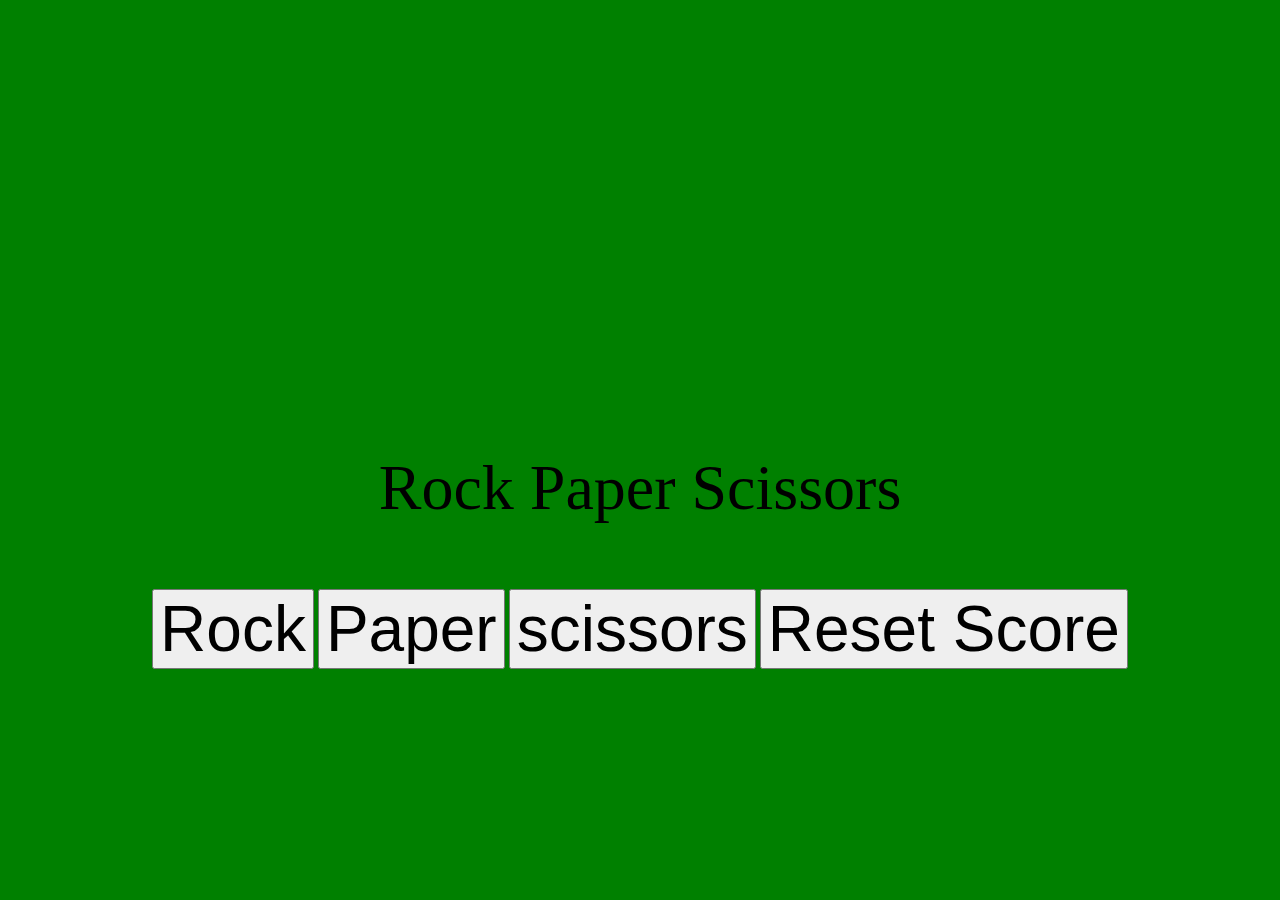
<file: index.html>
<!DOCTYPE html>
<html>
    <head>
        <title> Rock Paper Scissors</title>
        <link rel="stylesheet" type="text/css" href="rock-paper-scissors.css">
    </head>
    <body>
        <section class="game">
        <p> Rock Paper Scissors </p>
        <button onclick=" playGame('rock')"> Rock </button>
        <button onclick=" playGame('paper')"> Paper </button>
        <button onclick=" playGame('scissors')"> scissors </button>
        <button onclick=" resetScore()"> Reset Score </button>
        </section>
        <script> 
            const score = {
                wins: 0,
                losses: 0,
                ties: 0
            };
            function pickComputerMove() {
                const randomNumber = Math.random();
                let computerMove ='';

                if (randomNumber < 1/3) {
                    computerMove = 'rock';
                } else if (randomNumber < 2/3) {
                    computerMove = 'paper';
                } else {
                    computerMove = 'scissors';
                }

                return computerMove;
            }

            function playGame(playerMove) {
                const computerMove = pickComputerMove();
                let result = '';

                if (playerMove === 'rock') {
                    if(computerMove === 'rock') {
                        result = 'A Tie.';
                    } else if (computerMove === 'paper') {
                        result = 'You loose.';
                    } else {
                        result = 'You win.';
                    }
                } else if (playerMove === 'paper') {
                    if (computerMove === 'rock') {
                        result = 'You win.';
                    } else if (computerMove === 'paper') {
                        result = 'A Tie.';
                    } else{
                        result = 'You loose.';
                    }
                } else {
                    if (computerMove === 'rock') {
                        result = 'You loose.';
                    } else if(computerMove === 'paper') {
                        result = 'You win.';
                    } else {
                        result = 'A Tie.';
                    }
                }

                if (result === 'A Tie.') {
                    score.ties +=1;
                } else if (result === 'You win.') {
                    score.wins +=1;
                } else {
                    score.wins +=1;
                }
                    alert(`computer Picked: ${computerMove}, You picked: ${playerMove}
                        ${result}
                        Wins: ${score.wins}, Losses: ${score.losses}, Ties: ${score.ties}`);
            }

            function resetScore() {
                score.wins = 0;
                score.losses = 0;
                score.ties = 0;
                alert('Score has been reset.');
            }
        </script>    
        </body>
</html>
</file>
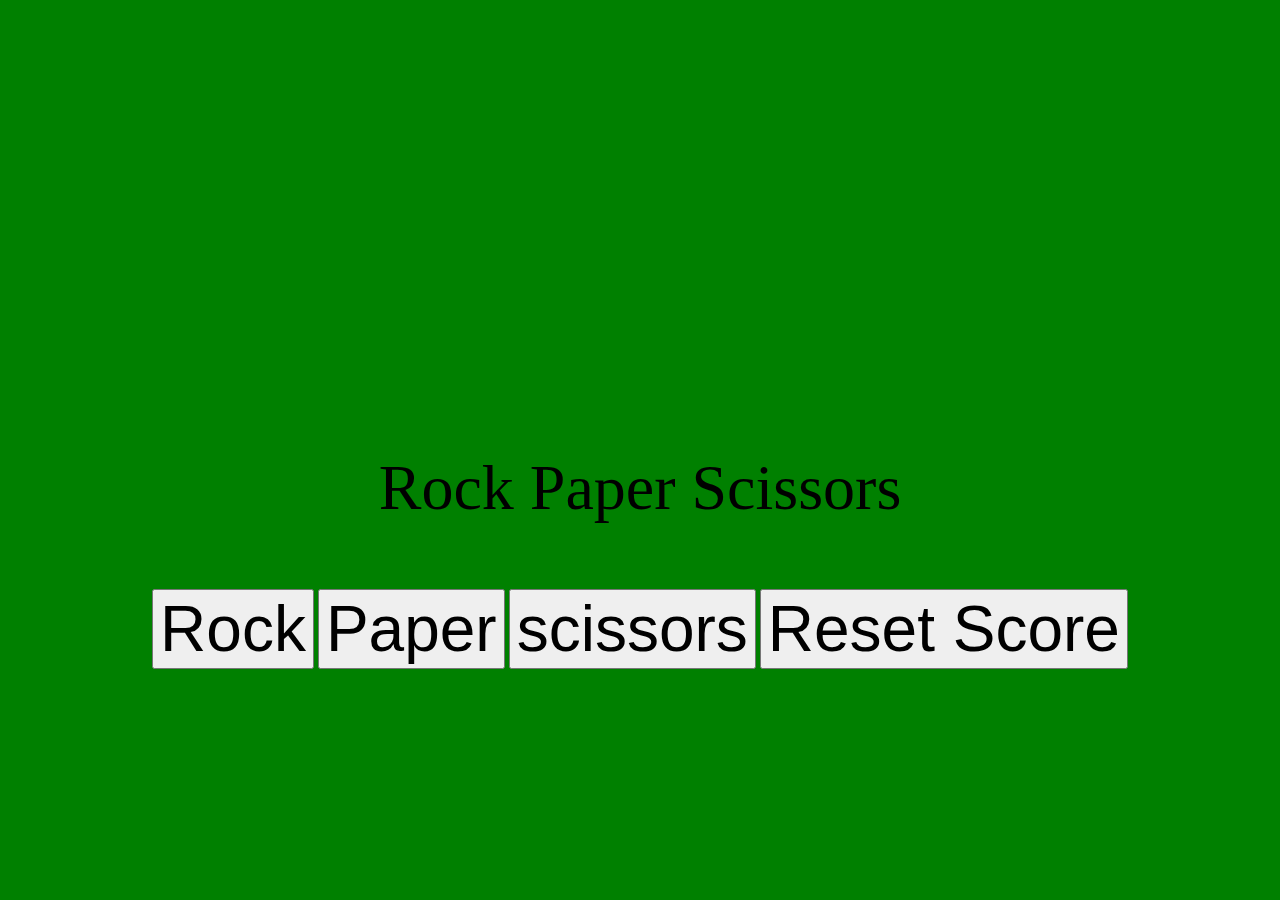
<file: rockPaperScissorsGame.html>
<!DOCTYPE html>
<html>
    <head>
        <title> Rock Paper Scissors</title>
        <link rel="stylesheet" type="text/css" href="rock-paper-scissors.css">
    </head>
    <body>
        <section class="game">
        <p> Rock Paper Scissors </p>
        <button onclick=" playGame('rock')"> Rock </button>
        <button onclick=" playGame('paper')"> Paper </button>
        <button onclick=" playGame('scissors')"> scissors </button>
        <button onclick=" resetScore()"> Reset Score </button>
        </section>
        <script> 
            const score = {
                wins: 0,
                losses: 0,
                ties: 0
            };
            function pickComputerMove() {
                const randomNumber = Math.random();
                let computerMove ='';

                if (randomNumber < 1/3) {
                    computerMove = 'rock';
                } else if (randomNumber < 2/3) {
                    computerMove = 'paper';
                } else {
                    computerMove = 'scissors';
                }

                return computerMove;
            }

            function playGame(playerMove) {
                const computerMove = pickComputerMove();
                let result = '';

                if (playerMove === 'rock') {
                    if(computerMove === 'rock') {
                        result = 'A Tie.';
                    } else if (computerMove === 'paper') {
                        result = 'You loose.';
                    } else {
                        result = 'You win.';
                    }
                } else if (playerMove === 'paper') {
                    if (computerMove === 'rock') {
                        result = 'You win.';
                    } else if (computerMove === 'paper') {
                        result = 'A Tie.';
                    } else{
                        result = 'You loose.';
                    }
                } else {
                    if (computerMove === 'rock') {
                        result = 'You loose.';
                    } else if(computerMove === 'paper') {
                        result = 'You win.';
                    } else {
                        result = 'A Tie.';
                    }
                }

                if (result === 'A Tie.') {
                    score.ties +=1;
                } else if (result === 'You win.') {
                    score.wins +=1;
                } else {
                    score.wins +=1;
                }
                    alert(`computer Picked: ${computerMove}, You picked: ${playerMove}
                        ${result}
                        Wins: ${score.wins}, Losses: ${score.losses}, Ties: ${score.ties}`);
            }

            function resetScore() {
                score.wins = 0;
                score.losses = 0;
                score.ties = 0;
                alert('Score has been reset.');
            }
        </script>    
        </body>
</html>
</file>
<file: rock-paper-scissors.css>
body {
    background-color: green;
    display: flex;
    flex-direction: column;
    text-align: center;
    align-items: center;
    justify-content: center;
}
.game {
    margin-top:30%;
}
.game p {
font-size: 4em;
}
.game button {
    font-size: 4em;
}
.game button:hover {
    text-decoration: underline;
    background-color: black;
    color: white;
}
</file>
